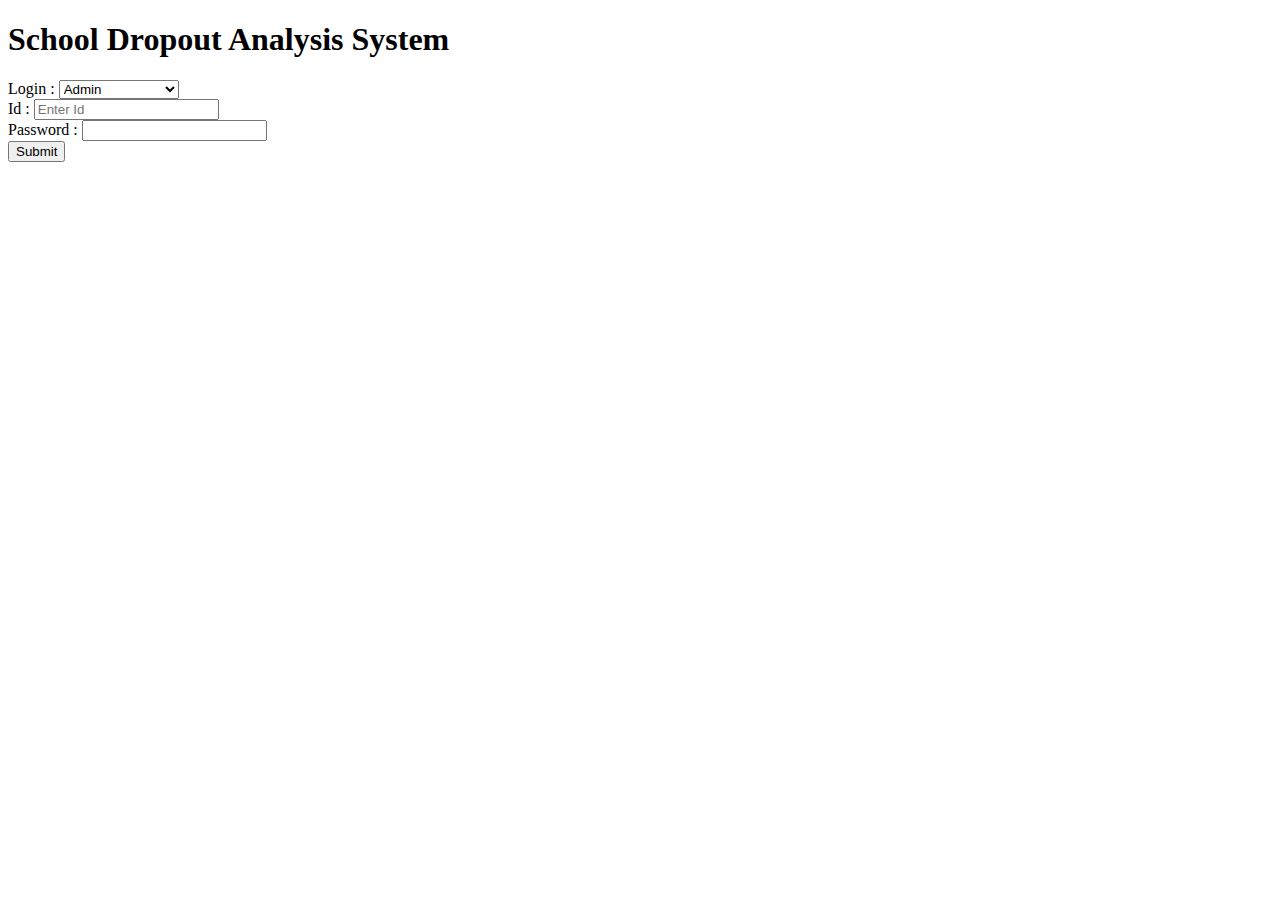
<file: login.html>
<!DOCTYPE html>
<html lang="en">
<head>
    <meta charset="UTF-8">
    <meta name="viewport" content="width=device-width, initial-scale=1.0">
    <title>Login</title>
</head>
<body>
    <h1>School Dropout Analysis System</h1>
    
    <label for="login_by">Login : </label>
    <select name="login_by" id="login_by">
        <option value="admin">Admin</option>
        <option value="school">School Authority</option>
        
    </select>
    <br>
    <label for="id">Id : </label>
    <input type="text" placeholder="Enter Id" required>
    <br>
    <label for="pwd">Password : </label>
    <input type="password" name="password" id="password" required>
    <br>
    <button type="submit">Submit</button>

</body>
</html>
</file>
